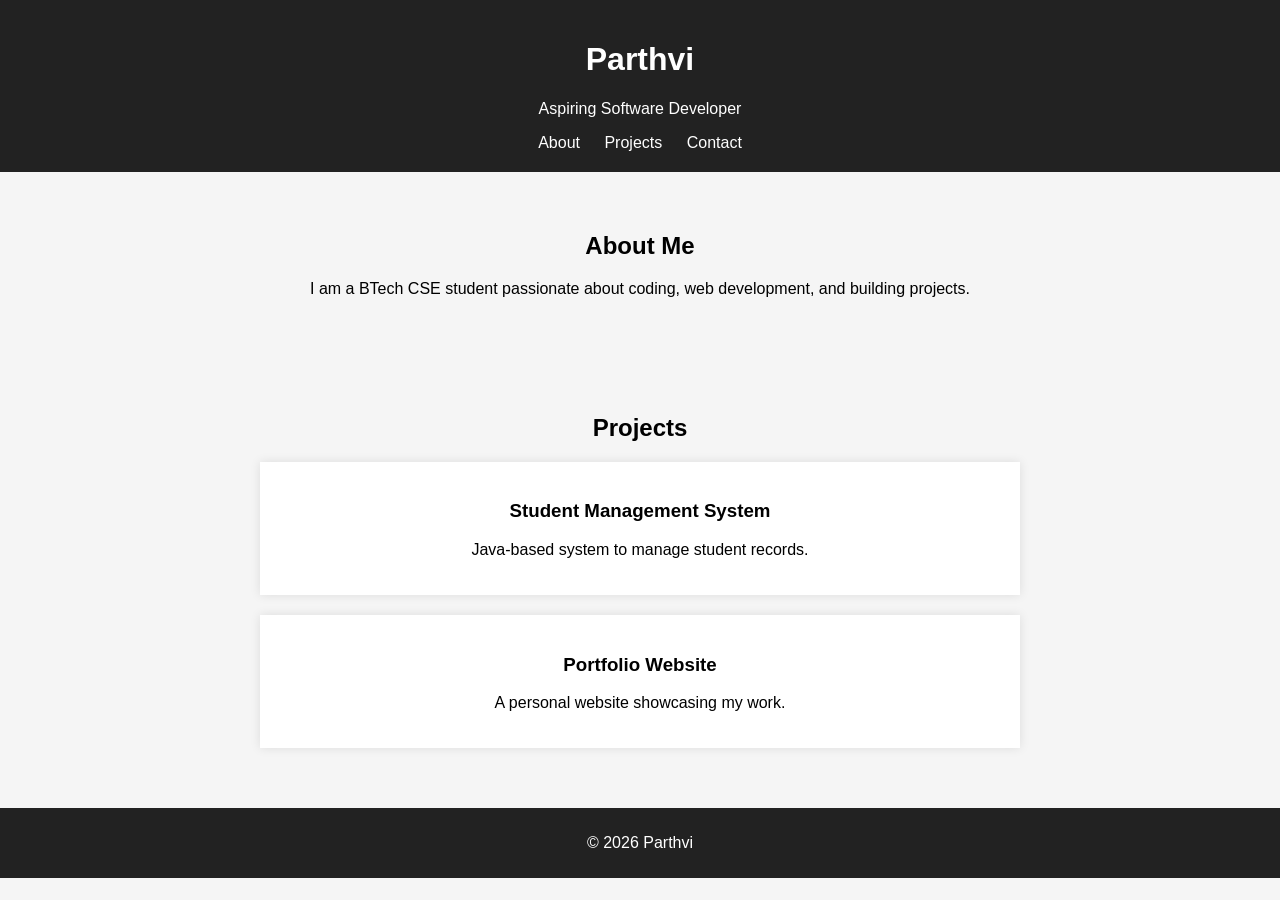
<file: index.html>
<!DOCTYPE html>
<html lang="en">
<head>
    <meta charset="UTF-8">
    <title>My Portfolio</title>
    <link rel="stylesheet" href="style.css">
</head>
<body>

<header>
    <h1>Parthvi</h1>
    <p>Aspiring Software Developer</p>
    <nav>
        <a href="#about">About</a>
        <a href="#projects">Projects</a>
        <a href="contact.html">Contact</a>
    </nav>
</header>

<section id="about">
    <h2>About Me</h2>
    <p>I am a BTech CSE student passionate about coding, web development, and building projects.</p>
</section>

<section id="projects">
    <h2>Projects</h2>

    <div class="card">
        <h3>Student Management System</h3>
        <p>Java-based system to manage student records.</p>
    </div>

    <div class="card">
        <h3>Portfolio Website</h3>
        <p>A personal website showcasing my work.</p>
    </div>

</section>

<footer>
    <p>© 2026 Parthvi</p>
</footer>

</body>
</html>
</file>
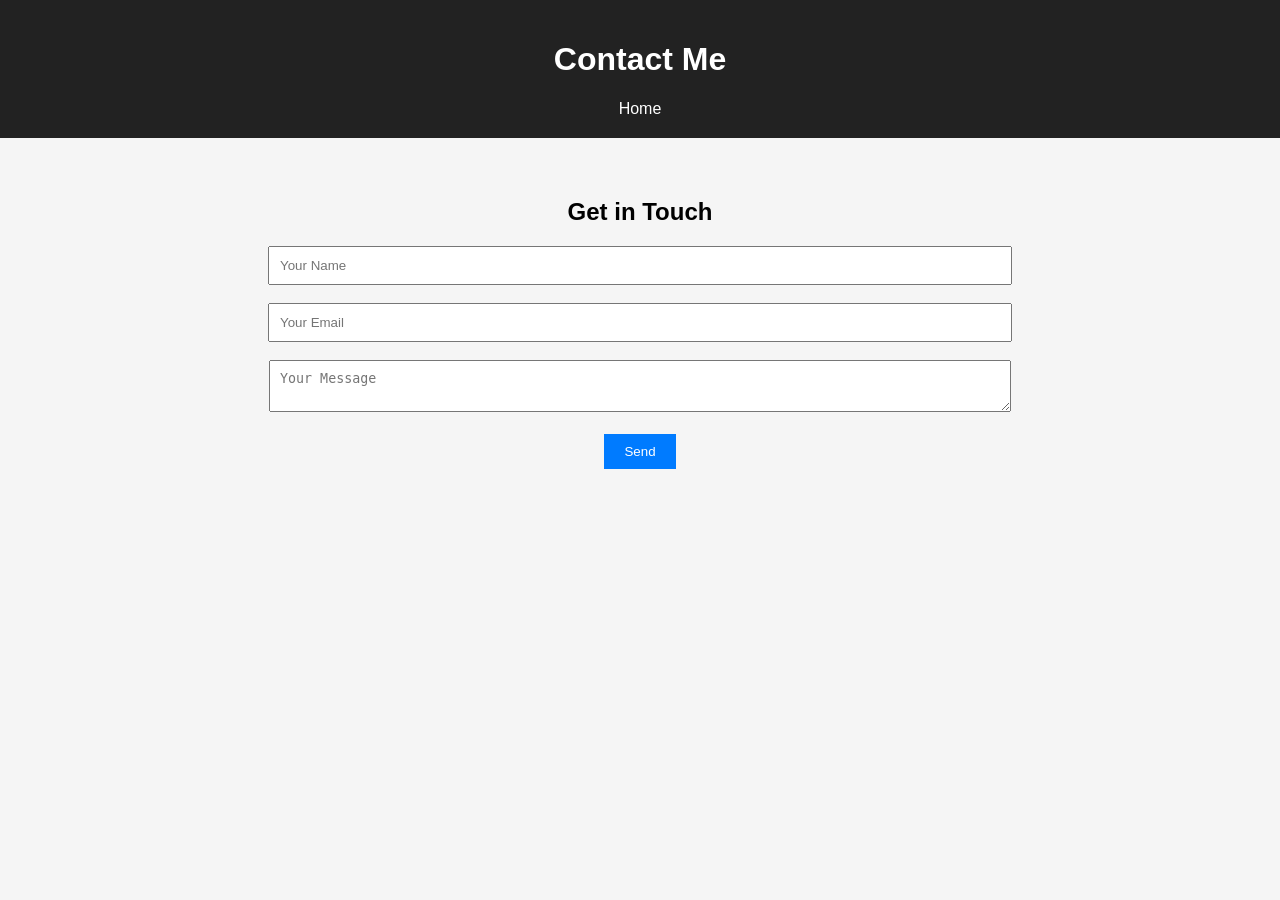
<file: contact.html>
<!DOCTYPE html>
<html lang="en">
<head>
    <meta charset="UTF-8">
    <title>Contact</title>
    <link rel="stylesheet" href="style.css">
</head>
<body>

<header>
    <h1>Contact Me</h1>
    <nav>
        <a href="index.html">Home</a>
    </nav>
</header>

<section>
    <h2>Get in Touch</h2>

    <form onsubmit="return showAlert()">
        <input type="text" placeholder="Your Name" required><br><br>
        <input type="email" placeholder="Your Email" required><br><br>
        <textarea placeholder="Your Message" required></textarea><br><br>
        <button type="submit">Send</button>
    </form>
</section>

<script src="script.js"></script>
</body>
</html>
</file>
<file: style.css>
body {
    font-family: Arial;
    margin: 0;
    background: #f5f5f5;
    text-align: center;
}

header {
    background: #222;
    color: white;
    padding: 20px;
}

nav a {
    color: white;
    margin: 10px;
    text-decoration: none;
}

section {
    padding: 40px;
}

.card {
    background: white;
    margin: 20px auto;
    padding: 20px;
    width: 60%;
    box-shadow: 0 0 10px rgba(0,0,0,0.1);
}

input, textarea {
    width: 60%;
    padding: 10px;
}

button {
    padding: 10px 20px;
    background: #007BFF;
    color: white;
    border: none;
}

button:hover {
    background: #0056b3;
}

footer {
    background: #222;
    color: white;
    padding: 10px;
}
</file>
